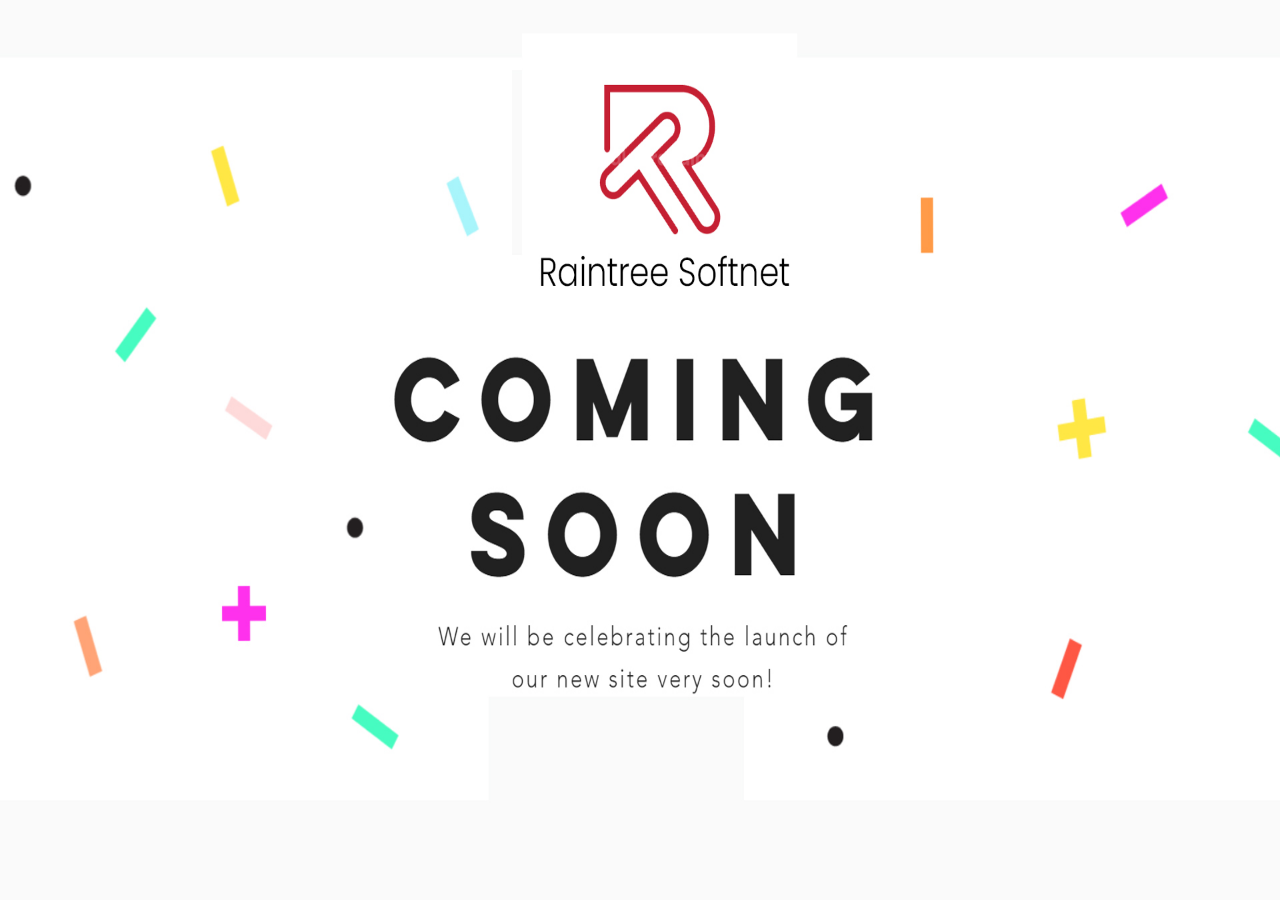
<file: coming-soon/index.html>
<!DOCTYPE html>
<html lang="en">

<head>
    <title>Raintreesoftnet</title>
    <meta charset="utf-8">
    <meta name="viewport" content="width=device-width, initial-scale=1">
    <link rel="icon" type="image/x-icon" href="images/fav.png">
    <link href="https://cdn.jsdelivr.net/npm/bootstrap@5.2.1/dist/css/bootstrap.min.css" rel="stylesheet">
    <script src="https://cdn.jsdelivr.net/npm/bootstrap@5.2.1/dist/js/bootstrap.bundle.min.js"></script>
    <style>
        body {
            width: 100%;
            height: 100vh;
        }
        
        img.mx-auto.img-responsive {
            max-width: 100%;
            max-height: 100vh;
            width: 100%;
            height: 100%;
        }
        
        .container-fluid.p-0 {
            width: 100%;
            height: 100vh;
            background: #410078;
        }
        
        @media (max-width: 767.98px) {
            .mobile {
                display: none;
            }
        }
        
        @media (min-width: 768px) {
            .desktop {
                display: none;
            }
        }
    </style>
</head>

<body>

    <div class="container-fluid p-0">
        <img src="images/Landing1.jpg?v1" class="mx-auto img-responsive mobile" alt="Raintreesoftnet landing image">
        <img src="images/mobile.jpg" class="mx-auto img-responsive desktop" alt="Raintreesoftnet landing image">
    </div>

</body>

</html>
</file>
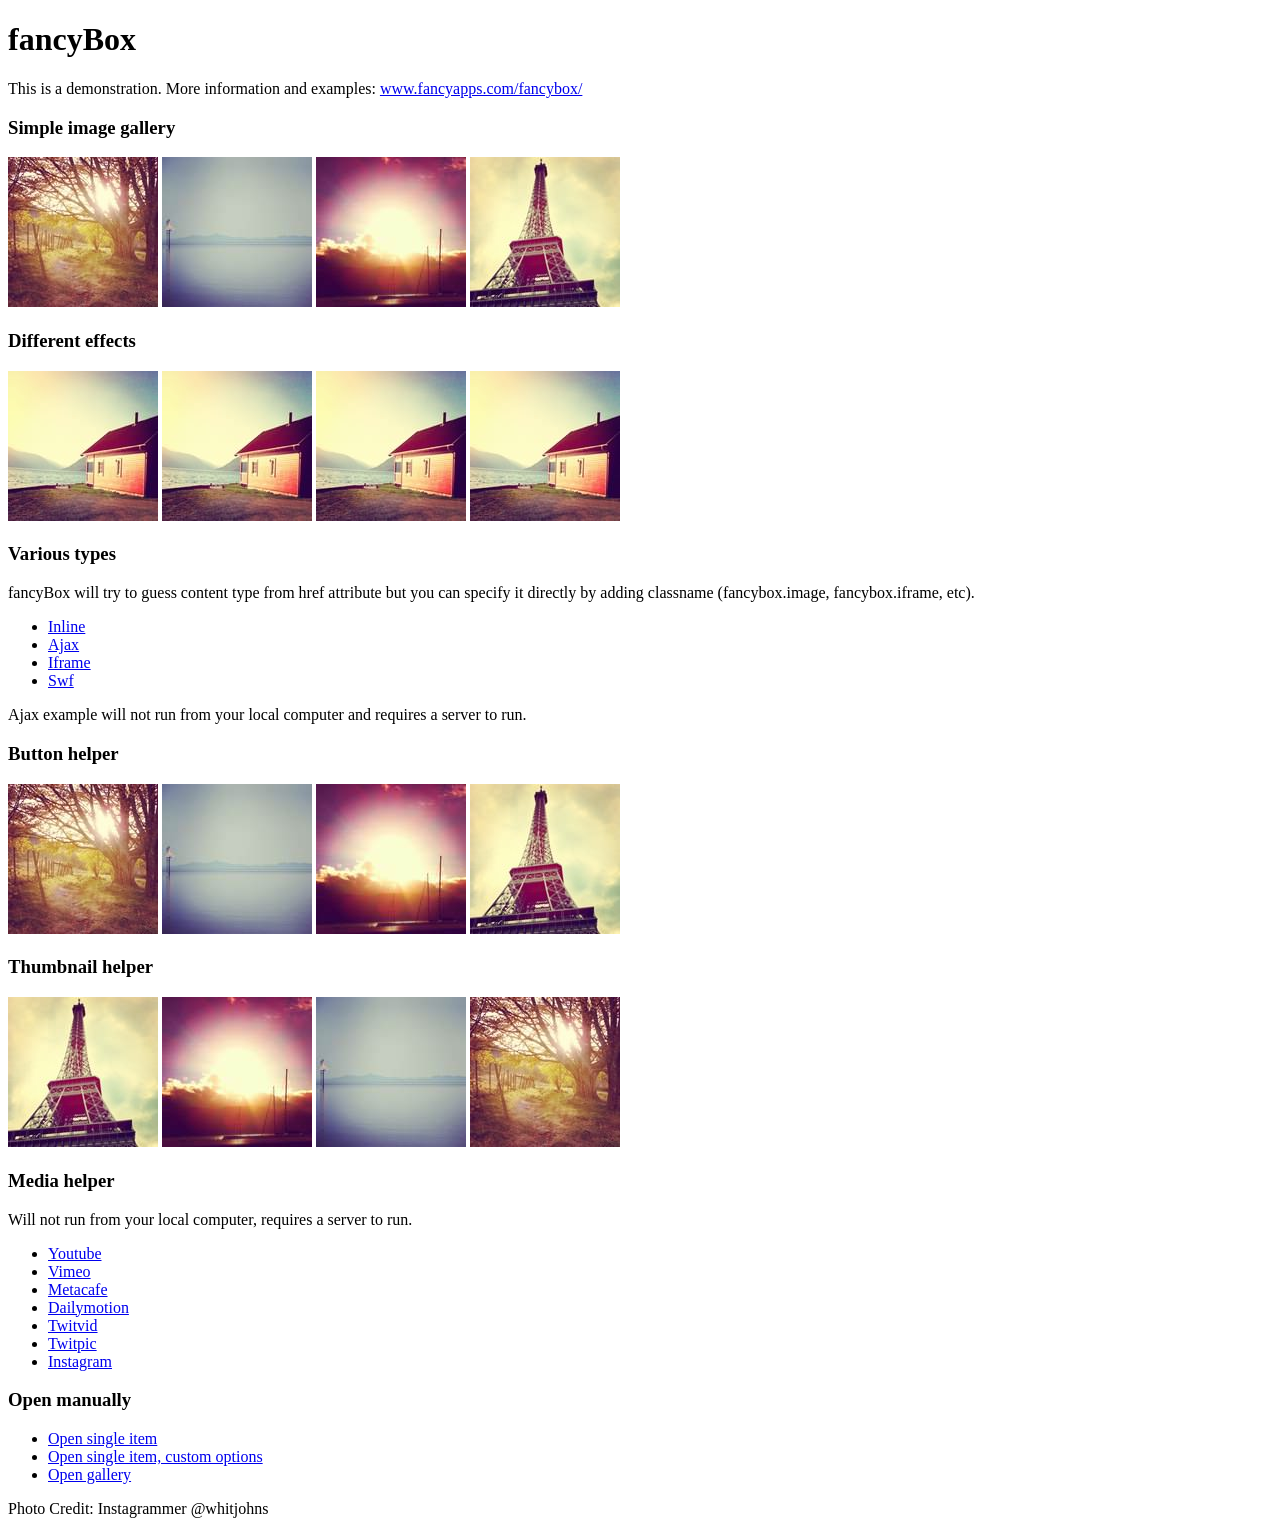
<file: assets/plugins/fancybox/demo/index.html>
<!DOCTYPE html>
<html>
<head>
	<title>fancyBox - Fancy jQuery Lightbox Alternative | Demonstration</title>
	<meta http-equiv="Content-Type" content="text/html; charset=UTF-8" />

	<!-- Add jQuery library -->
	<script type="text/javascript" src="../lib/jquery-1.8.2.min.js"></script>

	<!-- Add mousewheel plugin (this is optional) -->
	<script type="text/javascript" src="../lib/jquery.mousewheel-3.0.6.pack.js"></script>

	<!-- Add fancyBox main JS and CSS files -->
	<script type="text/javascript" src="../source/jquery.fancybox.js?v=2.1.3"></script>
	<link rel="stylesheet" type="text/css" href="../source/jquery.fancybox.css?v=2.1.2" media="screen" />

	<!-- Add Button helper (this is optional) -->
	<link rel="stylesheet" type="text/css" href="../source/helpers/jquery.fancybox-buttons.css?v=1.0.5" />
	<script type="text/javascript" src="../source/helpers/jquery.fancybox-buttons.js?v=1.0.5"></script>

	<!-- Add Thumbnail helper (this is optional) -->
	<link rel="stylesheet" type="text/css" href="../source/helpers/jquery.fancybox-thumbs.css?v=1.0.7" />
	<script type="text/javascript" src="../source/helpers/jquery.fancybox-thumbs.js?v=1.0.7"></script>

	<!-- Add Media helper (this is optional) -->
	<script type="text/javascript" src="../source/helpers/jquery.fancybox-media.js?v=1.0.5"></script>

	<script type="text/javascript">
		$(document).ready(function() {
			/*
			 *  Simple image gallery. Uses default settings
			 */

			$('.fancybox').fancybox();

			/*
			 *  Different effects
			 */

			// Change title type, overlay closing speed
			$(".fancybox-effects-a").fancybox({
				helpers: {
					title : {
						type : 'outside'
					},
					overlay : {
						speedOut : 0
					}
				}
			});

			// Disable opening and closing animations, change title type
			$(".fancybox-effects-b").fancybox({
				openEffect  : 'none',
				closeEffect	: 'none',

				helpers : {
					title : {
						type : 'over'
					}
				}
			});

			// Set custom style, close if clicked, change title type and overlay color
			$(".fancybox-effects-c").fancybox({
				wrapCSS    : 'fancybox-custom',
				closeClick : true,

				openEffect : 'none',

				helpers : {
					title : {
						type : 'inside'
					},
					overlay : {
						css : {
							'background' : 'rgba(238,238,238,0.85)'
						}
					}
				}
			});

			// Remove padding, set opening and closing animations, close if clicked and disable overlay
			$(".fancybox-effects-d").fancybox({
				padding: 0,

				openEffect : 'elastic',
				openSpeed  : 150,

				closeEffect : 'elastic',
				closeSpeed  : 150,

				closeClick : true,

				helpers : {
					overlay : null
				}
			});

			/*
			 *  Button helper. Disable animations, hide close button, change title type and content
			 */

			$('.fancybox-buttons').fancybox({
				openEffect  : 'none',
				closeEffect : 'none',

				prevEffect : 'none',
				nextEffect : 'none',

				closeBtn  : false,

				helpers : {
					title : {
						type : 'inside'
					},
					buttons	: {}
				},

				afterLoad : function() {
					this.title = 'Image ' + (this.index + 1) + ' of ' + this.group.length + (this.title ? ' - ' + this.title : '');
				}
			});


			/*
			 *  Thumbnail helper. Disable animations, hide close button, arrows and slide to next gallery item if clicked
			 */

			$('.fancybox-thumbs').fancybox({
				prevEffect : 'none',
				nextEffect : 'none',

				closeBtn  : false,
				arrows    : false,
				nextClick : true,

				helpers : {
					thumbs : {
						width  : 50,
						height : 50
					}
				}
			});

			/*
			 *  Media helper. Group items, disable animations, hide arrows, enable media and button helpers.
			*/
			$('.fancybox-media')
				.attr('rel', 'media-gallery')
				.fancybox({
					openEffect : 'none',
					closeEffect : 'none',
					prevEffect : 'none',
					nextEffect : 'none',

					arrows : false,
					helpers : {
						media : {},
						buttons : {}
					}
				});

			/*
			 *  Open manually
			 */

			$("#fancybox-manual-a").click(function() {
				$.fancybox.open('1_b.jpg');
			});

			$("#fancybox-manual-b").click(function() {
				$.fancybox.open({
					href : 'iframe.html',
					type : 'iframe',
					padding : 5
				});
			});

			$("#fancybox-manual-c").click(function() {
				$.fancybox.open([
					{
						href : '1_b.jpg',
						title : 'My title'
					}, {
						href : '2_b.jpg',
						title : '2nd title'
					}, {
						href : '3_b.jpg'
					}
				], {
					helpers : {
						thumbs : {
							width: 75,
							height: 50
						}
					}
				});
			});


		});
	</script>
	<style type="text/css">
		.fancybox-custom .fancybox-skin {
			box-shadow: 0 0 50px #222;
		}
	</style>
</head>
<body>
	<h1>fancyBox</h1>

	<p>This is a demonstration. More information and examples: <a href="http://fancyapps.com/fancybox/">www.fancyapps.com/fancybox/</a></p>

	<h3>Simple image gallery</h3>
	<p>
		<a class="fancybox" href="1_b.jpg" data-fancybox-group="gallery" title="Lorem ipsum dolor sit amet"><img src="1_s.jpg" alt="" /></a>

		<a class="fancybox" href="2_b.jpg" data-fancybox-group="gallery" title="Etiam quis mi eu elit temp"><img src="2_s.jpg" alt="" /></a>

		<a class="fancybox" href="3_b.jpg" data-fancybox-group="gallery" title="Cras neque mi, semper leon"><img src="3_s.jpg" alt="" /></a>

		<a class="fancybox" href="4_b.jpg" data-fancybox-group="gallery" title="Sed vel sapien vel sem uno"><img src="4_s.jpg" alt="" /></a>
	</p>

	<h3>Different effects</h3>
	<p>
		<a class="fancybox-effects-a" href="5_b.jpg" title="Lorem ipsum dolor sit amet, consectetur adipiscing elit"><img src="5_s.jpg" alt="" /></a>

		<a class="fancybox-effects-b" href="5_b.jpg" title="Lorem ipsum dolor sit amet, consectetur adipiscing elit"><img src="5_s.jpg" alt="" /></a>

		<a class="fancybox-effects-c" href="5_b.jpg" title="Lorem ipsum dolor sit amet, consectetur adipiscing elit"><img src="5_s.jpg" alt="" /></a>

		<a class="fancybox-effects-d" href="5_b.jpg" title="Lorem ipsum dolor sit amet, consectetur adipiscing elit"><img src="5_s.jpg" alt="" /></a>
	</p>

	<h3>Various types</h3>
	<p>
		fancyBox will try to guess content type from href attribute but you can specify it directly by adding classname (fancybox.image, fancybox.iframe, etc).
	</p>
	<ul>
		<li><a class="fancybox" href="#inline1" title="Lorem ipsum dolor sit amet">Inline</a></li>
		<li><a class="fancybox fancybox.ajax" href="ajax.txt">Ajax</a></li>
		<li><a class="fancybox fancybox.iframe" href="iframe.html">Iframe</a></li>
		<li><a class="fancybox" href="http://www.adobe.com/jp/events/cs3_web_edition_tour/swfs/perform.swf">Swf</a></li>
	</ul>

	<div id="inline1" style="width:400px;display: none;">
		<h3>Etiam quis mi eu elit</h3>
		<p>
			Lorem ipsum dolor sit amet, consectetur adipiscing elit. Etiam quis mi eu elit tempor facilisis id et neque. Nulla sit amet sem sapien. Vestibulum imperdiet porta ante ac ornare. Nulla et lorem eu nibh adipiscing ultricies nec at lacus. Cras laoreet ultricies sem, at blandit mi eleifend aliquam. Nunc enim ipsum, vehicula non pretium varius, cursus ac tortor. Vivamus fringilla congue laoreet. Quisque ultrices sodales orci, quis rhoncus justo auctor in. Phasellus dui eros, bibendum eu feugiat ornare, faucibus eu mi. Nunc aliquet tempus sem, id aliquam diam varius ac. Maecenas nisl nunc, molestie vitae eleifend vel, iaculis sed magna. Aenean tempus lacus vitae orci posuere porttitor eget non felis. Donec lectus elit, aliquam nec eleifend sit amet, vestibulum sed nunc.
		</p>
	</div>

	<p>
		Ajax example will not run from your local computer and requires a server to run.
	</p>

	<h3>Button helper</h3>
	<p>
		<a class="fancybox-buttons" data-fancybox-group="button" href="1_b.jpg"><img src="1_s.jpg" alt="" /></a>

		<a class="fancybox-buttons" data-fancybox-group="button" href="2_b.jpg"><img src="2_s.jpg" alt="" /></a>

		<a class="fancybox-buttons" data-fancybox-group="button" href="3_b.jpg"><img src="3_s.jpg" alt="" /></a>

		<a class="fancybox-buttons" data-fancybox-group="button" href="4_b.jpg"><img src="4_s.jpg" alt="" /></a>
	</p>

	<h3>Thumbnail helper</h3>
	<p>
		<a class="fancybox-thumbs" data-fancybox-group="thumb" href="4_b.jpg"><img src="4_s.jpg" alt="" /></a>

		<a class="fancybox-thumbs" data-fancybox-group="thumb" href="3_b.jpg"><img src="3_s.jpg" alt="" /></a>

		<a class="fancybox-thumbs" data-fancybox-group="thumb" href="2_b.jpg"><img src="2_s.jpg" alt="" /></a>

		<a class="fancybox-thumbs" data-fancybox-group="thumb" href="1_b.jpg"><img src="1_s.jpg" alt="" /></a>
	</p>

	<h3>Media helper</h3>
	<p>
		Will not run from your local computer, requires a server to run.
	</p>

	<ul>
		<li><a class="fancybox-media" href="http://www.youtube.com/watch?v=opj24KnzrWo">Youtube</a></li>
		<li><a class="fancybox-media" href="http://vimeo.com/25634903">Vimeo</a></li>
		<li><a class="fancybox-media" href="http://www.metacafe.com/watch/7635964/">Metacafe</a></li>
		<li><a class="fancybox-media" href="http://www.dailymotion.com/video/xoeylt_electric-guest-this-head-i-hold_music">Dailymotion</a></li>
		<li><a class="fancybox-media" href="http://twitvid.com/QY7MD">Twitvid</a></li>
		<li><a class="fancybox-media" href="http://twitpic.com/7p93st">Twitpic</a></li>
		<li><a class="fancybox-media" href="http://instagr.am/p/IejkuUGxQn">Instagram</a></li>
	</ul>

	<h3>Open manually</h3>
	<ul>
		<li><a id="fancybox-manual-a" href="javascript:;">Open single item</a></li>
		<li><a id="fancybox-manual-b" href="javascript:;">Open single item, custom options</a></li>
		<li><a id="fancybox-manual-c" href="javascript:;">Open gallery</a></li>
	</ul>

	<p>
		Photo Credit: Instagrammer @whitjohns
	</p>
</body>
</html>
</file>
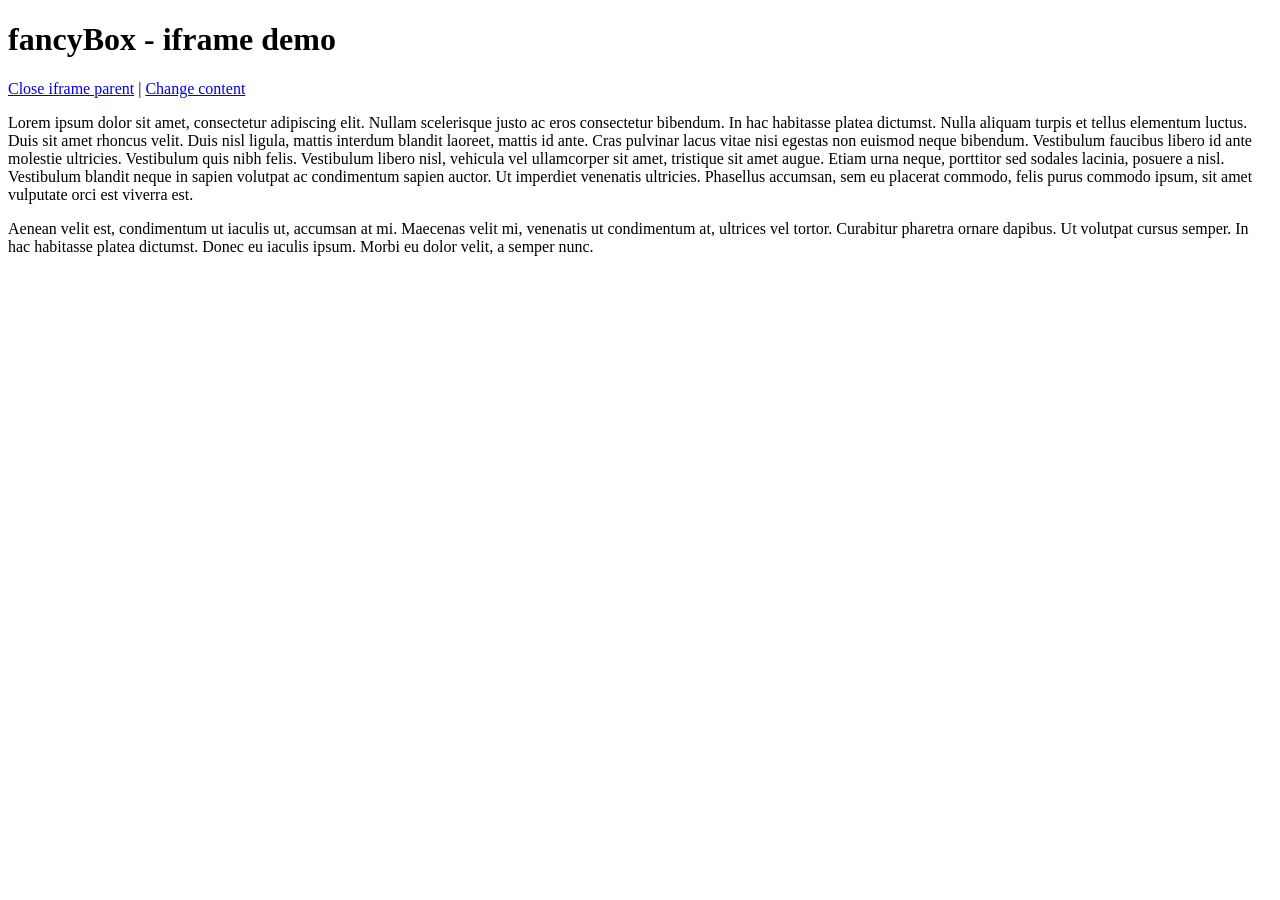
<file: assets/plugins/fancybox/demo/iframe.html>
<!DOCTYPE html>
<html>
<head>
	<title>fancyBox - iframe demo</title>
	<meta http-equiv="Content-Type" content="text/html; charset=UTF-8" />
</head>
<body>
	<h1>fancyBox - iframe demo</h1>

	<p>
		<a href="javascript:parent.jQuery.fancybox.close();">Close iframe parent</a>

		|

		<a href="javascript:parent.jQuery.fancybox.open({href : '1_b.jpg', title : 'My title'});">Change content</a>
	</p>

	<p>
		Lorem ipsum dolor sit amet, consectetur adipiscing elit. Nullam scelerisque justo ac eros consectetur bibendum. In hac habitasse platea dictumst. Nulla aliquam turpis et tellus elementum luctus. Duis sit amet rhoncus velit. Duis nisl ligula, mattis interdum blandit laoreet, mattis id ante. Cras pulvinar lacus vitae nisi egestas non euismod neque bibendum. Vestibulum faucibus libero id ante molestie ultricies. Vestibulum quis nibh felis. Vestibulum libero nisl, vehicula vel ullamcorper sit amet, tristique sit amet augue. Etiam urna neque, porttitor sed sodales lacinia, posuere a nisl. Vestibulum blandit neque in sapien volutpat ac condimentum sapien auctor. Ut imperdiet venenatis ultricies. Phasellus accumsan, sem eu placerat commodo, felis purus commodo ipsum, sit amet vulputate orci est viverra est.
	</p>

	<p>
		Aenean velit est, condimentum ut iaculis ut, accumsan at mi. Maecenas velit mi, venenatis ut condimentum at, ultrices vel tortor. Curabitur pharetra ornare dapibus. Ut volutpat cursus semper. In hac habitasse platea dictumst. Donec eu iaculis ipsum. Morbi eu dolor velit, a semper nunc.
	</p>
</body>
</html>
</file>
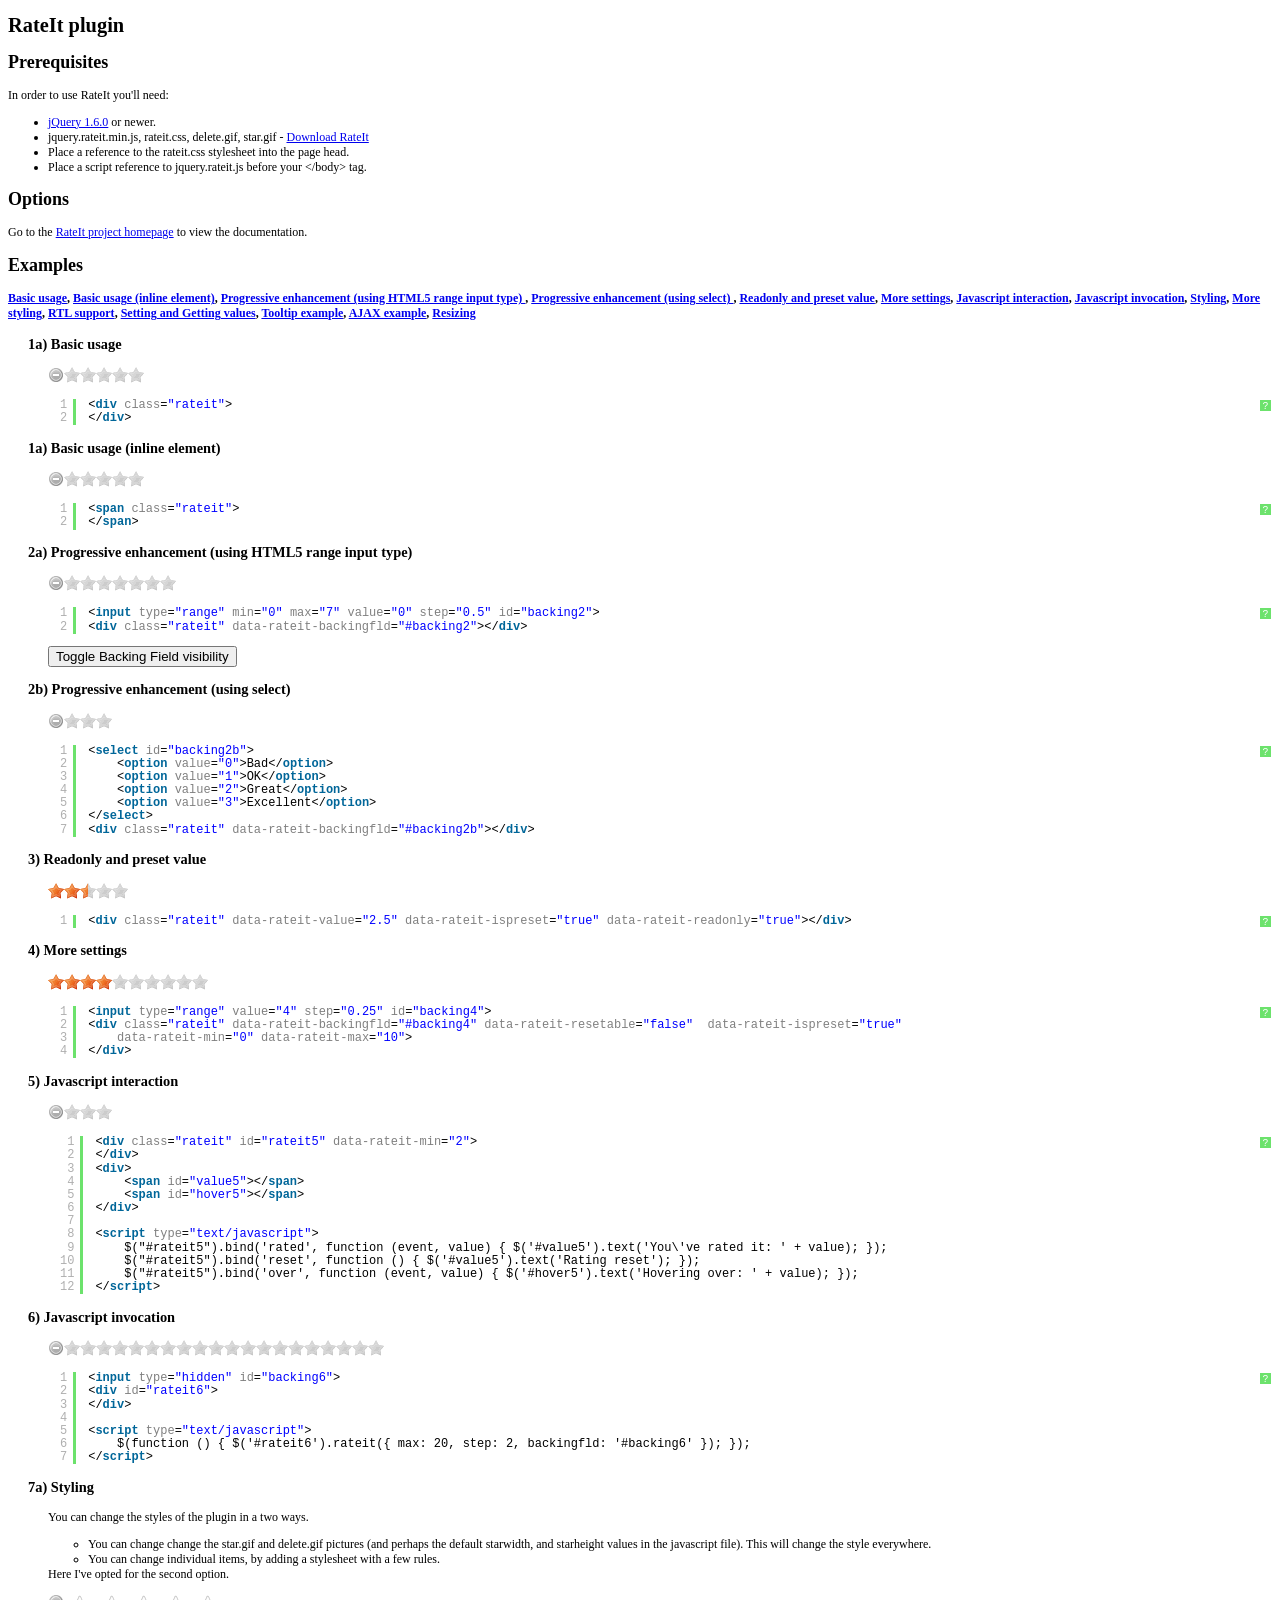
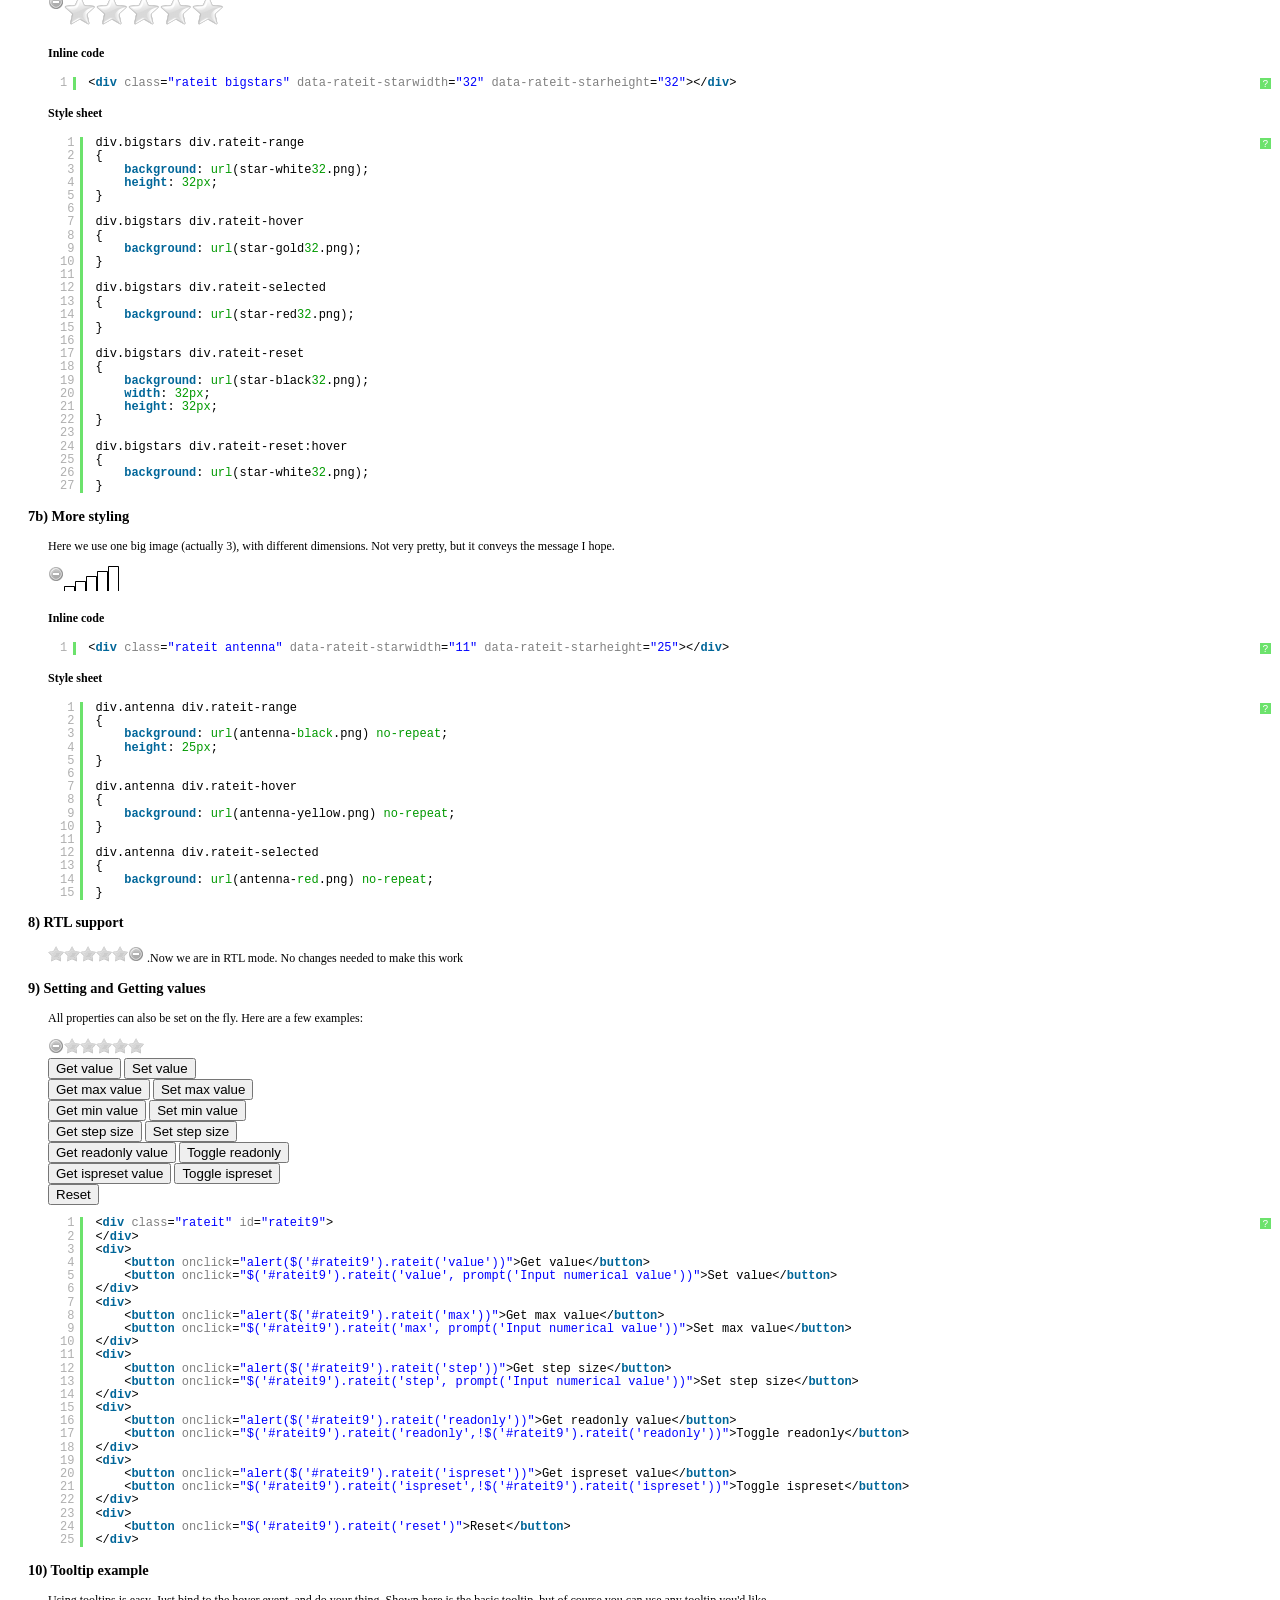
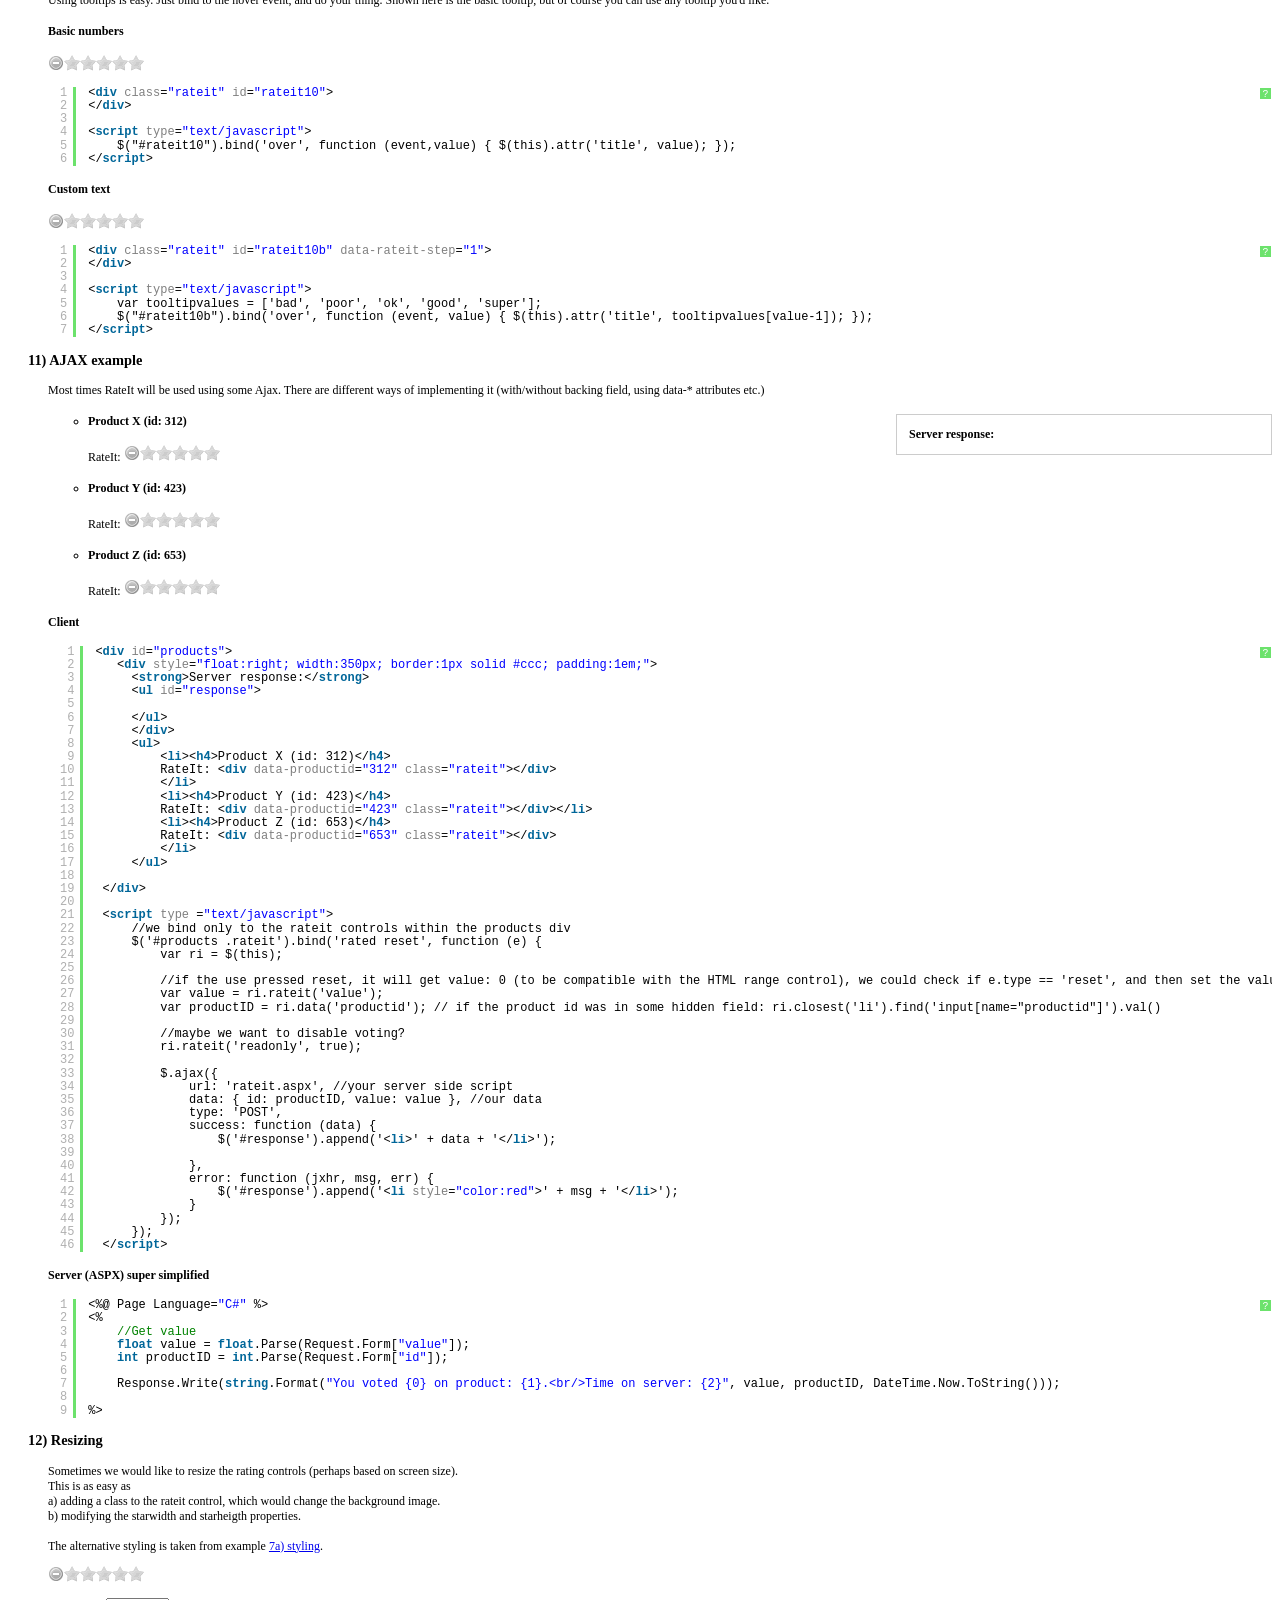
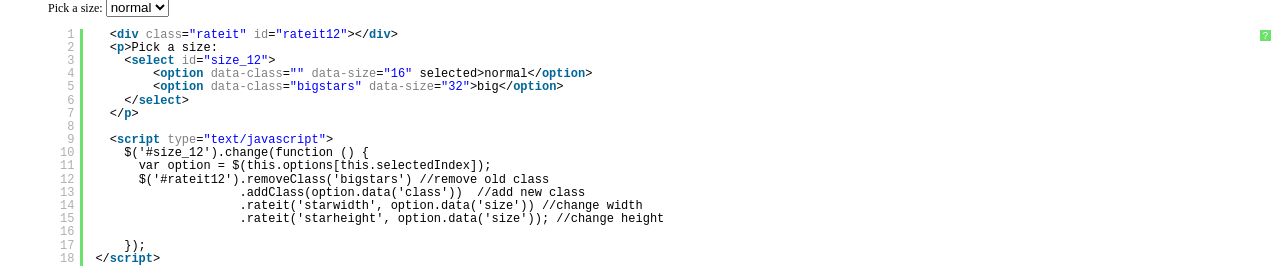
<file: assets/plugins/rateit/example/example.htm>
<!DOCTYPE html>
<html>
<head>
    <title>RateIt</title>
    <link href="../src/rateit.css" rel="stylesheet" type="text/css">

    <script src="http://ajax.googleapis.com/ajax/libs/jquery/1.10.2/jquery.min.js" type="text/javascript"></script>

    <style>
        body
        {
            font-family: Tahoma;
            font-size: 12px;
        }
        h1
        {
            font-size: 1.7em;
        }
        h2
        {
            font-size: 1.5em;
        }
        h3
        {
            font-size: 1.2em;
        }
        ul.nostyle
        {
            list-style: none;
        }
        ul.nostyle h3
        {
            margin-left: -20px;
        }
    </style>
    <!-- alternative styles -->
    <link href="content/bigstars.css" rel="stylesheet" type="text/css">
    <link href="content/antenna.css" rel="stylesheet" type="text/css">
    <!-- syntax highlighter -->
    <link href="sh/shCore.css" rel="stylesheet" type="text/css">
    <link href="sh/shCoreDefault.css" rel="stylesheet" type="text/css">
</head>
<body>
    <h1>
        RateIt plugin</h1>
    <h2>
        Prerequisites</h2>
    <p>
        In order to use RateIt you'll need:
        <ul>
            <li><a target="_blank" href="http://www.jquery.com">jQuery 1.6.0</a> or newer.</li>
            <li>jquery.rateit.min.js, rateit.css, delete.gif, star.gif - <a href="http://rateit.codeplex.com/releases">
                Download RateIt</a></li>
            <li>Place a reference to the rateit.css stylesheet into the page head.</li>
            <li>Place a script reference to jquery.rateit.js before your &lt;/body&gt; tag.
            </li>
        </ul>
    </p>
    <h2>
        Options</h2>
    Go to the <a href="http://rateit.codeplex.com">RateIt project homepage</a> to view
    the documentation.
    <h2>
        Examples</h2>
    <div style="font-weight: bold">
        <span id="toc"></span>
    </div>
    <ul class="nostyle" id="examples">
        <li id="ex_a1">
            <h3>
                1a) Basic usage</h3>
            <div class="rateit">
            </div>
            <pre class="brush: xml">
            &lt;div class="rateit">
            &lt;/div>
            </pre>
        </li>
          <li id="ex_1b">
            <h3>
                1a) Basic usage (inline element)</h3>
            <span class="rateit">
            </span>
            <pre class="brush: xml">
            &lt;span class="rateit">
            &lt;/span>
            </pre>
        </li>
        <li id="ex_2a">
            <h3>
                2a) Progressive enhancement (using HTML5 range input type)
            </h3>
            <input type="range" min="0" max="7" value="0" step="0.5" id="backing2">
            <div class="rateit" data-rateit-backingfld="#backing2">
            </div>
            <pre class="brush: xml">
            &lt;input type="range" min="0" max="7" value="0" step="0.5" id="backing2">
            &lt;div class="rateit" data-rateit-backingfld="#backing2">&lt;/div>
            </pre>
            <button onclick="$('#backing2').toggle()">
                Toggle Backing Field visibility</button>
        </li>
        <li id="ex_2b">
            <h3>
                2b) Progressive enhancement (using select)
            </h3>
            <select id="backing2b">
                <option value="0">Bad</option>
                <option value="1">OK</option>
                <option value="2">Great</option>
                <option value="3">Excellent</option>
            </select>
            <div class="rateit" data-rateit-backingfld="#backing2b">
            </div>
            <pre class="brush: xml">
            &lt;select id="backing2b">
                &lt;option value="0">Bad&lt;/option>
                &lt;option value="1">OK&lt;/option>
                &lt;option value="2">Great&lt;/option>
                &lt;option value="3">Excellent&lt;/option>
            &lt;/select>
            &lt;div class="rateit" data-rateit-backingfld="#backing2b">&lt;/div>
            </pre>
        </li>
        <li id="ex_3">
            <h3>
                3) Readonly and preset value</h3>
            <div class="rateit" data-rateit-value="2.5" data-rateit-ispreset="true" data-rateit-readonly="true">
            </div>
            <pre class="brush: xml">
                &lt;div class="rateit" data-rateit-value="2.5" data-rateit-ispreset="true" data-rateit-readonly="true">&lt;/div>
            </pre>
        </li>
        <li id="ex_4">
            <h3>
                4) More settings</h3>
            <input type="range" value="4" step="0.25" id="backing4">
            <div class="rateit" data-rateit-backingfld="#backing4" data-rateit-resetable="false" data-rateit-ispreset="true"
                data-rateit-min="0" data-rateit-max="10">
            </div>
            <pre class="brush: xml">
            &lt;input type="range" value="4" step="0.25" id="backing4">
            &lt;div class="rateit" data-rateit-backingfld="#backing4" data-rateit-resetable="false"  data-rateit-ispreset="true"
                data-rateit-min="0" data-rateit-max="10">
            &lt;/div>

            </pre>
        </li>
        <li id="ex_5">
            <h3>
                5) Javascript interaction</h3>
            <div class="rateit" id="rateit5" data-rateit-min="2">
            </div>
            <div>
                <span id="value5"></span><span id="hover5"></span>
            </div>

            <script type="text/javascript">
                $("#rateit5").bind('rated', function (event, value) { $('#value5').text('You\'ve rated it: ' + value); });
                $("#rateit5").bind('reset', function () { $('#value5').text('Rating reset'); });
                $("#rateit5").bind('over', function (event, value) { $('#hover5').text('Hovering over: ' + value); });
            </script>

            <pre class="brush: xml">
            &lt;div class="rateit" id="rateit5" data-rateit-min="2">
            &lt;/div>
            &lt;div>
                &lt;span id="value5">&lt;/span>
                &lt;span id="hover5">&lt;/span>
            &lt;/div>

            &lt;script type="text/javascript">
                $("#rateit5").bind('rated', function (event, value) { $('#value5').text('You\'ve rated it: ' + value); });
                $("#rateit5").bind('reset', function () { $('#value5').text('Rating reset'); });
                $("#rateit5").bind('over', function (event, value) { $('#hover5').text('Hovering over: ' + value); });
            &lt;/script>            
            </pre>
        </li>
        <li id="ex_6">
            <h3>
                6) Javascript invocation</h3>
            <input type="hidden" id="backing6">
            <div id="rateit6">
            </div>

            <script type="text/javascript">
                $(function () { $('#rateit6').rateit({ max: 20, step: 2, backingfld: '#backing6' }); });
            </script>

            <pre class="brush: xml">
            &lt;input type="hidden" id="backing6">
            &lt;div id="rateit6">
            &lt;/div>

            &lt;script type="text/javascript">
                $(function () { $('#rateit6').rateit({ max: 20, step: 2, backingfld: '#backing6' }); });
            &lt;/script>
            </pre>
        </li>
        <li id="ex_7a">
            <h3>
                7a) Styling</h3>
            <p>
                You can change the styles of the plugin in a two ways.
                <ul>
                    <li>You can change change the star.gif and delete.gif pictures (and perhaps the default
                        starwidth, and starheight values in the javascript file). This will change the style
                        everywhere.</li>
                    <li>You can change individual items, by adding a stylesheet with a few rules.</li>
                </ul>
                Here I've opted for the second option.
            </p>
            <div class="rateit bigstars" data-rateit-starwidth="32" data-rateit-starheight="32">
            </div>
            <h4>
                Inline code</h4>
            <pre class="brush: xml">
            &lt;div class="rateit bigstars" data-rateit-starwidth="32" data-rateit-starheight="32">&lt;/div>
            </pre>
            <h4>
                Style sheet</h4>
            <pre class="brush: css">
            div.bigstars div.rateit-range
            {
                background: url(star-white32.png);
                height: 32px;
            }

            div.bigstars div.rateit-hover
            {
                background: url(star-gold32.png);
            }

            div.bigstars div.rateit-selected
            {
                background: url(star-red32.png);
            }

            div.bigstars div.rateit-reset
            {
                background: url(star-black32.png);
                width: 32px;
                height: 32px;
            }

            div.bigstars div.rateit-reset:hover
            {
                background: url(star-white32.png);
            }
            </pre>
        </li>
        <li id="ex_7b">
            <h3>
                7b) More styling</h3>
            <p>
                Here we use one big image (actually 3), with different dimensions. Not very pretty,
                but it conveys the message I hope.</p>
            <div class="rateit antenna" data-rateit-starwidth="11" data-rateit-starheight="25">
            </div>
            <h4>
                Inline code</h4>
            <pre class="brush: xml">
&lt;div class="rateit antenna" data-rateit-starwidth="11" data-rateit-starheight="25">&lt;/div>            
            </pre>
            <h4>
                Style sheet</h4>
            <pre class="brush: css">
div.antenna div.rateit-range
{
    background: url(antenna-black.png) no-repeat;
    height: 25px;
}

div.antenna div.rateit-hover
{
    background: url(antenna-yellow.png) no-repeat;
}

div.antenna div.rateit-selected
{
    background: url(antenna-red.png) no-repeat;
}            
            </pre>
        </li>
        <li id="ex_8">
            <h3>
                8) RTL support</h3>
            <div style="direction: rtl">
                Now we are in RTL mode. No changes needed to make this work.
                <div class="rateit">
                </div>
            </div>
        </li>
        <li id="ex_9">
            <h3>
                9) Setting and Getting values</h3>
            <p>
                All properties can also be set on the fly. Here are a few examples:</p>
            <div class="rateit" id="rateit9">
            </div>
            <div>
                <button onclick="alert($('#rateit9').rateit('value'))">
                    Get value</button>
                <button onclick="$('#rateit9').rateit('value', prompt('Input numerical value'))">
                    Set value</button>
            </div>
            <div>
                <button onclick="alert($('#rateit9').rateit('max'))">
                    Get max value</button>
                <button onclick="$('#rateit9').rateit('max', prompt('Input numerical value'))">
                    Set max value</button>
            </div>
             <div>
                <button onclick="alert($('#rateit9').rateit('min'))">
                    Get min value</button>
                <button onclick="$('#rateit9').rateit('min', prompt('Input numerical value'))">
                    Set min value</button>
            </div>
            <div>
                <button onclick="alert($('#rateit9').rateit('step'))">
                    Get step size</button>
                <button onclick="$('#rateit9').rateit('step', prompt('Input numerical value'))">
                    Set step size</button>
            </div>
            <div>
                <button onclick="alert($('#rateit9').rateit('readonly'))">
                    Get readonly value</button>
                <button onclick="$('#rateit9').rateit('readonly',!$('#rateit9').rateit('readonly'))">
                    Toggle readonly</button>
            </div>
            <div>
                <button onclick="alert($('#rateit9').rateit('ispreset'))">
                    Get ispreset value</button>
                <button onclick="$('#rateit9').rateit('ispreset',!$('#rateit9').rateit('ispreset'))">
                    Toggle ispreset</button>
            </div>
          <div>
            <button onclick="$('#rateit9').rateit('reset')">
              Reset
            </button>
          </div>


            <pre class="brush: xml">
	            &lt;div class="rateit" id="rateit9">
                &lt;/div>
                &lt;div>
                    &lt;button onclick="alert($('#rateit9').rateit('value'))">Get value&lt;/button>
                    &lt;button onclick="$('#rateit9').rateit('value', prompt('Input numerical value'))">Set value&lt;/button>
                &lt;/div>
                &lt;div>
                    &lt;button onclick="alert($('#rateit9').rateit('max'))">Get max value&lt;/button>
                    &lt;button onclick="$('#rateit9').rateit('max', prompt('Input numerical value'))">Set max value&lt;/button>
                &lt;/div>
                &lt;div>
                    &lt;button onclick="alert($('#rateit9').rateit('step'))">Get step size&lt;/button>
                    &lt;button onclick="$('#rateit9').rateit('step', prompt('Input numerical value'))">Set step size&lt;/button>
                &lt;/div>
                &lt;div>
                    &lt;button onclick="alert($('#rateit9').rateit('readonly'))">Get readonly value&lt;/button>
                    &lt;button onclick="$('#rateit9').rateit('readonly',!$('#rateit9').rateit('readonly'))">Toggle readonly&lt;/button>
                &lt;/div>   
                &lt;div>
                    &lt;button onclick="alert($('#rateit9').rateit('ispreset'))">Get ispreset value&lt;/button>
                    &lt;button onclick="$('#rateit9').rateit('ispreset',!$('#rateit9').rateit('ispreset'))">Toggle ispreset&lt;/button>
                &lt;/div>   
                &lt;div>
                    &lt;button onclick="$('#rateit9').rateit('reset')">Reset&lt;/button>
                &lt;/div>                           
            </pre>
        </li>
        <li id="ex_10">
            <h3>
                10) Tooltip example</h3>
            <p>
                Using tooltips is easy. Just bind to the hover event, and do your thing. Shown here
                is the basic tooltip, but of course you can use any tooltip you'd like.</p>
            <h4>
                Basic numbers</h4>
            <div class="rateit" id="rateit10">
            </div>

            <script type="text/javascript">
                $("#rateit10").bind('over', function (event, value) { $(this).attr('title', value); });
            </script>

            <pre class="brush: xml">
            &lt;div class="rateit" id="rateit10">
            &lt;/div>

            &lt;script type="text/javascript">
                $("#rateit10").bind('over', function (event,value) { $(this).attr('title', value); });
            &lt;/script>       
            </pre>
            <h4>
                Custom text</h4>
            <div class="rateit" id="rateit10b" data-rateit-step="1">
            </div>

            <script type="text/javascript">
                var tooltipvalues = ['bad', 'poor', 'ok', 'good', 'super'];
                $("#rateit10b").bind('over', function (event, value) { $(this).attr('title', tooltipvalues[value - 1]); });
            </script>

            <pre class="brush: xml">
            &lt;div class="rateit" id="rateit10b" data-rateit-step="1">
            &lt;/div>

            &lt;script type="text/javascript">
                var tooltipvalues = ['bad', 'poor', 'ok', 'good', 'super'];
                $("#rateit10b").bind('over', function (event, value) { $(this).attr('title', tooltipvalues[value-1]); });
            &lt;/script>
            </pre>
        </li>
        <li id="ex_11">
            <h3>
                11) AJAX example</h3>
            <p>
                Most times RateIt will be used using some Ajax. There are different ways of implementing
                it (with/without backing field, using data-* attributes etc.)</p>
            <div id="products">
                <div style="float: right; width: 350px; border: 1px solid #ccc; padding: 1em;">
                    <strong>Server response:</strong>
                    <ul id="response">
                    </ul>
                </div>
                <ul>
                    <li>
                        <h4>
                            Product X (id: 312)</h4>
                        RateIt:
                        <div data-productid="312" class="rateit">
                        </div>
                    </li>
                    <li>
                        <h4>
                            Product Y (id: 423)</h4>
                        RateIt:
                        <div data-productid="423" class="rateit">
                        </div>
                    </li>
                    <li>
                        <h4>
                            Product Z (id: 653)</h4>
                        RateIt:
                        <div data-productid="653" class="rateit">
                        </div>
                    </li>
                </ul>
            </div>

            <script type="text/javascript">
                //we bind only to the rateit controls within the products div
                $('#products .rateit').bind('rated reset', function (e) {
                    var ri = $(this);

                    //if the use pressed reset, it will get value: 0 (to be compatible with the HTML range control), we could check if e.type == 'reset', and then set the value to  null .
                    var value = ri.rateit('value');
                    var productID = ri.data('productid'); // if the product id was in some hidden field: ri.closest('li').find('input[name="productid"]').val()

                    //maybe we want to disable voting?
                    ri.rateit('readonly', true);

                    $.ajax({
                        url: 'rateit.aspx', //your server side script
                        data: { id: productID, value: value }, //our data
                        type: 'POST',
                        success: function (data) {
                            $('#response').append('<li>' + data + '</li>');

                        },
                        error: function (jxhr, msg, err) {
                            $('#response').append('<li style="color:red">' + msg + '</li>');
                        }
                    });
                });
            </script>

            <h4>
                Client</h4>
            <pre class="brush: xml">
           &lt;div id="products">
              &lt;div style="float:right; width:350px; border:1px solid #ccc; padding:1em;">
                &lt;strong>Server response:&lt;/strong>
                &lt;ul id="response">
                
                &lt;/ul>
                &lt;/div>
                &lt;ul>
                    &lt;li>&lt;h4>Product X (id: 312)&lt;/h4>
                    RateIt: &lt;div data-productid="312" class="rateit">&lt;/div>
                    &lt;/li>
                    &lt;li>&lt;h4>Product Y (id: 423)&lt;/h4>
                    RateIt: &lt;div data-productid="423" class="rateit">&lt;/div>&lt;/li>
                    &lt;li>&lt;h4>Product Z (id: 653)&lt;/h4>
                    RateIt: &lt;div data-productid="653" class="rateit">&lt;/div>
                    &lt;/li>
                &lt;/ul>
              
            &lt;/div>

            &lt;script type ="text/javascript">
                //we bind only to the rateit controls within the products div
                $('#products .rateit').bind('rated reset', function (e) {
                    var ri = $(this);

                    //if the use pressed reset, it will get value: 0 (to be compatible with the HTML range control), we could check if e.type == 'reset', and then set the value to  null .
                    var value = ri.rateit('value');
                    var productID = ri.data('productid'); // if the product id was in some hidden field: ri.closest('li').find('input[name="productid"]').val()

                    //maybe we want to disable voting?
                    ri.rateit('readonly', true);

                    $.ajax({
                        url: 'rateit.aspx', //your server side script
                        data: { id: productID, value: value }, //our data
                        type: 'POST',
                        success: function (data) {
                            $('#response').append('&lt;li>' + data + '&lt;/li>');

                        },
                        error: function (jxhr, msg, err) {
                            $('#response').append('&lt;li style="color:red">' + msg + '&lt;/li>');
                        }
                    });
                });
            &lt;/script>

             </pre>
            <h4>
                Server (ASPX) super simplified</h4>
            <pre class="brush: c-sharp">
&lt;%@ Page Language="C#" %>
&lt;%
    //Get value
    float value = float.Parse(Request.Form["value"]);
    int productID = int.Parse(Request.Form["id"]);

    Response.Write(string.Format("You voted {0} on product: {1}.&lt;br/>Time on server: {2}", value, productID, DateTime.Now.ToString()));

%>



             </pre>
        </li>

      <li id="ex_12">
        <h3>
          12) Resizing
        </h3>
        <p>
          Sometimes we would like to resize the rating controls (perhaps based on screen size). <br />
          This is as easy as<br />
          a) adding a class to the rateit control, which would change the background image.<br/>
          b) modifying the starwidth and starheigth properties.
          <br /><br />
          The alternative styling is taken from example <a href="#ex_7a">7a) styling</a>.
        </p>

        <div class="rateit" id="rateit12">
        </div>
        <p>Pick a size: <select id="size_12"><option data-class="" data-size="16" selected>normal</option><option data-class="bigstars" data-size="32">big</option></select></p>

        <script type="text/javascript">
          $('#size_12').change(function () {
            var option = $(this.options[this.selectedIndex]);
            $('#rateit12').removeClass('bigstars')
                          .addClass(option.data('class'))
                          .rateit('starwidth', option.data('size'))
                          .rateit('starheight', option.data('size'));

          });
        </script>  
        <pre class="brush: xml">
          &lt;div class=&quot;rateit&quot; id=&quot;rateit12&quot;&gt;&lt;/div&gt;
          &lt;p&gt;Pick a size: 
            &lt;select id=&quot;size_12&quot;&gt;
                &lt;option data-class=&quot;&quot; data-size=&quot;16&quot; selected&gt;normal&lt;/option&gt;
                &lt;option data-class=&quot;bigstars&quot; data-size=&quot;32&quot;&gt;big&lt;/option&gt;
            &lt;/select&gt;
          &lt;/p&gt;

          &lt;script type=&quot;text/javascript&quot;&gt;
            $(&#39;#size_12&#39;).change(function () {
              var option = $(this.options[this.selectedIndex]);
              $(&#39;#rateit12&#39;).removeClass(&#39;bigstars&#39;) //remove old class
                            .addClass(option.data(&#39;class&#39;))  //add new class
                            .rateit(&#39;starwidth&#39;, option.data(&#39;size&#39;)) //change width
                            .rateit(&#39;starheight&#39;, option.data(&#39;size&#39;)); //change height

            });
        &lt;/script&gt;  
</pre>
      </li>
    </ul>

    <script src="../src/jquery.rateit.js" type="text/javascript"></script>

    <script>
        //build toc
        var toc = [];
        $('#examples > li').each(function (i, e) {


            if (i > 0)
                toc.push(', ');
            toc.push('<a href="#')
            toc.push(e.id)
            toc.push('">')
            var title = $(e).find('h3:first').text();
            title = title.substring(title.indexOf(')') + 2);
            toc.push(title);
            toc.push('</a>');

        });

        $('#toc').html(toc.join(''));

    </script>

    <!-- syntax highlighter -->

    <script src="sh/shCore.js" type="text/javascript"></script>

    <script src="sh/shBrushJScript.js" type="text/javascript"></script>

    <script src="sh/shBrushXml.js" type="text/javascript"></script>

    <script src="sh/shBrushCss.js" type="text/javascript"></script>

    <script src="sh/shBrushCSharp.js" type="text/javascript"></script>

    <script type="text/javascript">
        SyntaxHighlighter.all()
    </script>

</body>
</html>
</file>
<file: assets/plugins/rateit/src/rateit.css>
.rateit {
    display: -moz-inline-box;
    display: inline-block;
    position: relative;
    -webkit-user-select: none;
    -khtml-user-select: none;
    -moz-user-select: none;
    -o-user-select: none;
    -ms-user-select: none;
    user-select: none;
    -webkit-touch-callout: none;
}

.rateit .rateit-range
{
    position: relative;
    display: -moz-inline-box;
    display: inline-block;
    background: url(star.gif);
    height: 16px;
    outline: none;
}

.rateit .rateit-range * {
    display:block;
}

/* for IE 6 */
* html .rateit, * html .rateit .rateit-range
{
    display: inline;
}

/* for IE 7 */
* + html .rateit, * + html .rateit .rateit-range
{
    display: inline;
}

.rateit .rateit-hover, .rateit .rateit-selected
{
    position: absolute;
    left: 0px;
}

.rateit .rateit-hover-rtl, .rateit .rateit-selected-rtl
{
    left: auto;
    right: 0px;
}

.rateit .rateit-hover
{
    background: url(star.gif) left -32px;
}

.rateit .rateit-hover-rtl
{
    background-position: right -32px;
}

.rateit .rateit-selected
{
    background: url(star.gif) left -16px;
}

.rateit .rateit-selected-rtl
{
    background-position: right -16px;
}

.rateit .rateit-preset
{
    background: url(star.gif) left -48px;
}

.rateit .rateit-preset-rtl
{
    background: url(star.gif) left -48px;
}

.rateit button.rateit-reset
{
    background: url(delete.gif) 0 0;
    width: 16px;
    height: 16px;
    display: -moz-inline-box;
    display: inline-block;
    float: left;
    outline: none;
    border:none;
    padding: 0;
}

.rateit button.rateit-reset:hover, .rateit button.rateit-reset:focus
{
    background-position: 0 -16px;
}
</file>
<file: assets/plugins/rateit/example/content/bigstars.css>
/*
SOURCE: http://iconexpo.com/2008/12/free-8color-star-icons/

*/


div.bigstars div.rateit-range
{
    background: url(star-white32.png);
    height: 32px;
}

div.bigstars div.rateit-hover
{
    background: url(star-gold32.png);
}

div.bigstars div.rateit-selected
{
    background: url(star-red32.png);
}

div.bigstars div.rateit-reset
{
    background: url(star-black32.png);
    width: 32px;
    height: 32px;

}

div.bigstars div.rateit-reset:hover
{
    background: url(star-white32.png);
}
</file>
<file: assets/plugins/rateit/example/content/antenna.css>
﻿div.antenna div.rateit-range
{
    background: url(antenna-black.png) no-repeat;
    height: 25px;
}

div.antenna div.rateit-hover
{
    background: url(antenna-yellow.png) no-repeat;
}

div.antenna div.rateit-selected
{
    background: url(antenna-red.png) no-repeat;
}
</file>
<file: assets/plugins/rateit/example/sh/shCore.css>
/**
 * SyntaxHighlighter
 * http://alexgorbatchev.com/SyntaxHighlighter
 *
 * SyntaxHighlighter is donationware. If you are using it, please donate.
 * http://alexgorbatchev.com/SyntaxHighlighter/donate.html
 *
 * @version
 * 3.0.83 (July 02 2010)
 * 
 * @copyright
 * Copyright (C) 2004-2010 Alex Gorbatchev.
 *
 * @license
 * Dual licensed under the MIT and GPL licenses.
 */
.syntaxhighlighter a,
.syntaxhighlighter div,
.syntaxhighlighter code,
.syntaxhighlighter table,
.syntaxhighlighter table td,
.syntaxhighlighter table tr,
.syntaxhighlighter table tbody,
.syntaxhighlighter table thead,
.syntaxhighlighter table caption,
.syntaxhighlighter textarea {
  -moz-border-radius: 0 0 0 0 !important;
  -webkit-border-radius: 0 0 0 0 !important;
  background: none !important;
  border: 0 !important;
  bottom: auto !important;
  float: none !important;
  height: auto !important;
  left: auto !important;
  line-height: 1.1em !important;
  margin: 0 !important;
  outline: 0 !important;
  overflow: visible !important;
  padding: 0 !important;
  position: static !important;
  right: auto !important;
  text-align: left !important;
  top: auto !important;
  vertical-align: baseline !important;
  width: auto !important;
  box-sizing: content-box !important;
  font-family: "Consolas", "Bitstream Vera Sans Mono", "Courier New", Courier, monospace !important;
  font-weight: normal !important;
  font-style: normal !important;
  font-size: 1em !important;
  min-height: inherit !important;
  min-height: auto !important;
}

.syntaxhighlighter {
  width: 100% !important;
  margin: 1em 0 1em 0 !important;
  position: relative !important;
  overflow: auto !important;
  font-size: 1em !important;
}
.syntaxhighlighter.source {
  overflow: hidden !important;
}
.syntaxhighlighter .bold {
  font-weight: bold !important;
}
.syntaxhighlighter .italic {
  font-style: italic !important;
}
.syntaxhighlighter .line {
  white-space: pre !important;
}
.syntaxhighlighter table {
  width: 100% !important;
}
.syntaxhighlighter table caption {
  text-align: left !important;
  padding: .5em 0 0.5em 1em !important;
}
.syntaxhighlighter table td.code {
  width: 100% !important;
}
.syntaxhighlighter table td.code .container {
  position: relative !important;
}
.syntaxhighlighter table td.code .container textarea {
  box-sizing: border-box !important;
  position: absolute !important;
  left: 0 !important;
  top: 0 !important;
  width: 100% !important;
  height: 100% !important;
  border: none !important;
  background: white !important;
  padding-left: 1em !important;
  overflow: hidden !important;
  white-space: pre !important;
}
.syntaxhighlighter table td.gutter .line {
  text-align: right !important;
  padding: 0 0.5em 0 1em !important;
}
.syntaxhighlighter table td.code .line {
  padding: 0 1em !important;
}
.syntaxhighlighter.nogutter td.code .container textarea, .syntaxhighlighter.nogutter td.code .line {
  padding-left: 0em !important;
}
.syntaxhighlighter.show {
  display: block !important;
}
.syntaxhighlighter.collapsed table {
  display: none !important;
}
.syntaxhighlighter.collapsed .toolbar {
  padding: 0.1em 0.8em 0em 0.8em !important;
  font-size: 1em !important;
  position: static !important;
  width: auto !important;
  height: auto !important;
}
.syntaxhighlighter.collapsed .toolbar span {
  display: inline !important;
  margin-right: 1em !important;
}
.syntaxhighlighter.collapsed .toolbar span a {
  padding: 0 !important;
  display: none !important;
}
.syntaxhighlighter.collapsed .toolbar span a.expandSource {
  display: inline !important;
}
.syntaxhighlighter .toolbar {
  position: absolute !important;
  right: 1px !important;
  top: 1px !important;
  width: 11px !important;
  height: 11px !important;
  font-size: 10px !important;
  z-index: 10 !important;
}
.syntaxhighlighter .toolbar span.title {
  display: inline !important;
}
.syntaxhighlighter .toolbar a {
  display: block !important;
  text-align: center !important;
  text-decoration: none !important;
  padding-top: 1px !important;
}
.syntaxhighlighter .toolbar a.expandSource {
  display: none !important;
}
.syntaxhighlighter.ie {
  font-size: .9em !important;
  padding: 1px 0 1px 0 !important;
}
.syntaxhighlighter.ie .toolbar {
  line-height: 8px !important;
}
.syntaxhighlighter.ie .toolbar a {
  padding-top: 0px !important;
}
.syntaxhighlighter.printing .line.alt1 .content,
.syntaxhighlighter.printing .line.alt2 .content,
.syntaxhighlighter.printing .line.highlighted .number,
.syntaxhighlighter.printing .line.highlighted.alt1 .content,
.syntaxhighlighter.printing .line.highlighted.alt2 .content {
  background: none !important;
}
.syntaxhighlighter.printing .line .number {
  color: #bbbbbb !important;
}
.syntaxhighlighter.printing .line .content {
  color: black !important;
}
.syntaxhighlighter.printing .toolbar {
  display: none !important;
}
.syntaxhighlighter.printing a {
  text-decoration: none !important;
}
.syntaxhighlighter.printing .plain, .syntaxhighlighter.printing .plain a {
  color: black !important;
}
.syntaxhighlighter.printing .comments, .syntaxhighlighter.printing .comments a {
  color: #008200 !important;
}
.syntaxhighlighter.printing .string, .syntaxhighlighter.printing .string a {
  color: blue !important;
}
.syntaxhighlighter.printing .keyword {
  color: #006699 !important;
  font-weight: bold !important;
}
.syntaxhighlighter.printing .preprocessor {
  color: gray !important;
}
.syntaxhighlighter.printing .variable {
  color: #aa7700 !important;
}
.syntaxhighlighter.printing .value {
  color: #009900 !important;
}
.syntaxhighlighter.printing .functions {
  color: #ff1493 !important;
}
.syntaxhighlighter.printing .constants {
  color: #0066cc !important;
}
.syntaxhighlighter.printing .script {
  font-weight: bold !important;
}
.syntaxhighlighter.printing .color1, .syntaxhighlighter.printing .color1 a {
  color: gray !important;
}
.syntaxhighlighter.printing .color2, .syntaxhighlighter.printing .color2 a {
  color: #ff1493 !important;
}
.syntaxhighlighter.printing .color3, .syntaxhighlighter.printing .color3 a {
  color: red !important;
}
.syntaxhighlighter.printing .break, .syntaxhighlighter.printing .break a {
  color: black !important;
}
</file>
<file: assets/plugins/rateit/example/sh/shCoreDefault.css>
/**
 * SyntaxHighlighter
 * http://alexgorbatchev.com/SyntaxHighlighter
 *
 * SyntaxHighlighter is donationware. If you are using it, please donate.
 * http://alexgorbatchev.com/SyntaxHighlighter/donate.html
 *
 * @version
 * 3.0.83 (July 02 2010)
 * 
 * @copyright
 * Copyright (C) 2004-2010 Alex Gorbatchev.
 *
 * @license
 * Dual licensed under the MIT and GPL licenses.
 */
.syntaxhighlighter a,
.syntaxhighlighter div,
.syntaxhighlighter code,
.syntaxhighlighter table,
.syntaxhighlighter table td,
.syntaxhighlighter table tr,
.syntaxhighlighter table tbody,
.syntaxhighlighter table thead,
.syntaxhighlighter table caption,
.syntaxhighlighter textarea {
  -moz-border-radius: 0 0 0 0 !important;
  -webkit-border-radius: 0 0 0 0 !important;
  background: none !important;
  border: 0 !important;
  bottom: auto !important;
  float: none !important;
  height: auto !important;
  left: auto !important;
  line-height: 1.1em !important;
  margin: 0 !important;
  outline: 0 !important;
  overflow: visible !important;
  padding: 0 !important;
  position: static !important;
  right: auto !important;
  text-align: left !important;
  top: auto !important;
  vertical-align: baseline !important;
  width: auto !important;
  box-sizing: content-box !important;
  font-family: "Consolas", "Bitstream Vera Sans Mono", "Courier New", Courier, monospace !important;
  font-weight: normal !important;
  font-style: normal !important;
  font-size: 1em !important;
  min-height: inherit !important;
  min-height: auto !important;
}

.syntaxhighlighter {
  width: 100% !important;
  margin: 1em 0 1em 0 !important;
  position: relative !important;
  overflow: auto !important;
  font-size: 1em !important;
}
.syntaxhighlighter.source {
  overflow: hidden !important;
}
.syntaxhighlighter .bold {
  font-weight: bold !important;
}
.syntaxhighlighter .italic {
  font-style: italic !important;
}
.syntaxhighlighter .line {
  white-space: pre !important;
}
.syntaxhighlighter table {
  width: 100% !important;
}
.syntaxhighlighter table caption {
  text-align: left !important;
  padding: .5em 0 0.5em 1em !important;
}
.syntaxhighlighter table td.code {
  width: 100% !important;
}
.syntaxhighlighter table td.code .container {
  position: relative !important;
}
.syntaxhighlighter table td.code .container textarea {
  box-sizing: border-box !important;
  position: absolute !important;
  left: 0 !important;
  top: 0 !important;
  width: 100% !important;
  height: 100% !important;
  border: none !important;
  background: white !important;
  padding-left: 1em !important;
  overflow: hidden !important;
  white-space: pre !important;
}
.syntaxhighlighter table td.gutter .line {
  text-align: right !important;
  padding: 0 0.5em 0 1em !important;
}
.syntaxhighlighter table td.code .line {
  padding: 0 1em !important;
}
.syntaxhighlighter.nogutter td.code .container textarea, .syntaxhighlighter.nogutter td.code .line {
  padding-left: 0em !important;
}
.syntaxhighlighter.show {
  display: block !important;
}
.syntaxhighlighter.collapsed table {
  display: none !important;
}
.syntaxhighlighter.collapsed .toolbar {
  padding: 0.1em 0.8em 0em 0.8em !important;
  font-size: 1em !important;
  position: static !important;
  width: auto !important;
  height: auto !important;
}
.syntaxhighlighter.collapsed .toolbar span {
  display: inline !important;
  margin-right: 1em !important;
}
.syntaxhighlighter.collapsed .toolbar span a {
  padding: 0 !important;
  display: none !important;
}
.syntaxhighlighter.collapsed .toolbar span a.expandSource {
  display: inline !important;
}
.syntaxhighlighter .toolbar {
  position: absolute !important;
  right: 1px !important;
  top: 1px !important;
  width: 11px !important;
  height: 11px !important;
  font-size: 10px !important;
  z-index: 10 !important;
}
.syntaxhighlighter .toolbar span.title {
  display: inline !important;
}
.syntaxhighlighter .toolbar a {
  display: block !important;
  text-align: center !important;
  text-decoration: none !important;
  padding-top: 1px !important;
}
.syntaxhighlighter .toolbar a.expandSource {
  display: none !important;
}
.syntaxhighlighter.ie {
  font-size: .9em !important;
  padding: 1px 0 1px 0 !important;
}
.syntaxhighlighter.ie .toolbar {
  line-height: 8px !important;
}
.syntaxhighlighter.ie .toolbar a {
  padding-top: 0px !important;
}
.syntaxhighlighter.printing .line.alt1 .content,
.syntaxhighlighter.printing .line.alt2 .content,
.syntaxhighlighter.printing .line.highlighted .number,
.syntaxhighlighter.printing .line.highlighted.alt1 .content,
.syntaxhighlighter.printing .line.highlighted.alt2 .content {
  background: none !important;
}
.syntaxhighlighter.printing .line .number {
  color: #bbbbbb !important;
}
.syntaxhighlighter.printing .line .content {
  color: black !important;
}
.syntaxhighlighter.printing .toolbar {
  display: none !important;
}
.syntaxhighlighter.printing a {
  text-decoration: none !important;
}
.syntaxhighlighter.printing .plain, .syntaxhighlighter.printing .plain a {
  color: black !important;
}
.syntaxhighlighter.printing .comments, .syntaxhighlighter.printing .comments a {
  color: #008200 !important;
}
.syntaxhighlighter.printing .string, .syntaxhighlighter.printing .string a {
  color: blue !important;
}
.syntaxhighlighter.printing .keyword {
  color: #006699 !important;
  font-weight: bold !important;
}
.syntaxhighlighter.printing .preprocessor {
  color: gray !important;
}
.syntaxhighlighter.printing .variable {
  color: #aa7700 !important;
}
.syntaxhighlighter.printing .value {
  color: #009900 !important;
}
.syntaxhighlighter.printing .functions {
  color: #ff1493 !important;
}
.syntaxhighlighter.printing .constants {
  color: #0066cc !important;
}
.syntaxhighlighter.printing .script {
  font-weight: bold !important;
}
.syntaxhighlighter.printing .color1, .syntaxhighlighter.printing .color1 a {
  color: gray !important;
}
.syntaxhighlighter.printing .color2, .syntaxhighlighter.printing .color2 a {
  color: #ff1493 !important;
}
.syntaxhighlighter.printing .color3, .syntaxhighlighter.printing .color3 a {
  color: red !important;
}
.syntaxhighlighter.printing .break, .syntaxhighlighter.printing .break a {
  color: black !important;
}

.syntaxhighlighter {
  background-color: white !important;
}
.syntaxhighlighter .line.alt1 {
  background-color: white !important;
}
.syntaxhighlighter .line.alt2 {
  background-color: white !important;
}
.syntaxhighlighter .line.highlighted.alt1, .syntaxhighlighter .line.highlighted.alt2 {
  background-color: #e0e0e0 !important;
}
.syntaxhighlighter .line.highlighted.number {
  color: black !important;
}
.syntaxhighlighter table caption {
  color: black !important;
}
.syntaxhighlighter .gutter {
  color: #afafaf !important;
}
.syntaxhighlighter .gutter .line {
  border-right: 3px solid #6ce26c !important;
}
.syntaxhighlighter .gutter .line.highlighted {
  background-color: #6ce26c !important;
  color: white !important;
}
.syntaxhighlighter.printing .line .content {
  border: none !important;
}
.syntaxhighlighter.collapsed {
  overflow: visible !important;
}
.syntaxhighlighter.collapsed .toolbar {
  color: blue !important;
  background: white !important;
  border: 1px solid #6ce26c !important;
}
.syntaxhighlighter.collapsed .toolbar a {
  color: blue !important;
}
.syntaxhighlighter.collapsed .toolbar a:hover {
  color: red !important;
}
.syntaxhighlighter .toolbar {
  color: white !important;
  background: #6ce26c !important;
  border: none !important;
}
.syntaxhighlighter .toolbar a {
  color: white !important;
}
.syntaxhighlighter .toolbar a:hover {
  color: black !important;
}
.syntaxhighlighter .plain, .syntaxhighlighter .plain a {
  color: black !important;
}
.syntaxhighlighter .comments, .syntaxhighlighter .comments a {
  color: #008200 !important;
}
.syntaxhighlighter .string, .syntaxhighlighter .string a {
  color: blue !important;
}
.syntaxhighlighter .keyword {
  color: #006699 !important;
}
.syntaxhighlighter .preprocessor {
  color: gray !important;
}
.syntaxhighlighter .variable {
  color: #aa7700 !important;
}
.syntaxhighlighter .value {
  color: #009900 !important;
}
.syntaxhighlighter .functions {
  color: #ff1493 !important;
}
.syntaxhighlighter .constants {
  color: #0066cc !important;
}
.syntaxhighlighter .script {
  font-weight: bold !important;
  color: #006699 !important;
  background-color: none !important;
}
.syntaxhighlighter .color1, .syntaxhighlighter .color1 a {
  color: gray !important;
}
.syntaxhighlighter .color2, .syntaxhighlighter .color2 a {
  color: #ff1493 !important;
}
.syntaxhighlighter .color3, .syntaxhighlighter .color3 a {
  color: red !important;
}

.syntaxhighlighter .keyword {
  font-weight: bold !important;
}
</file>
